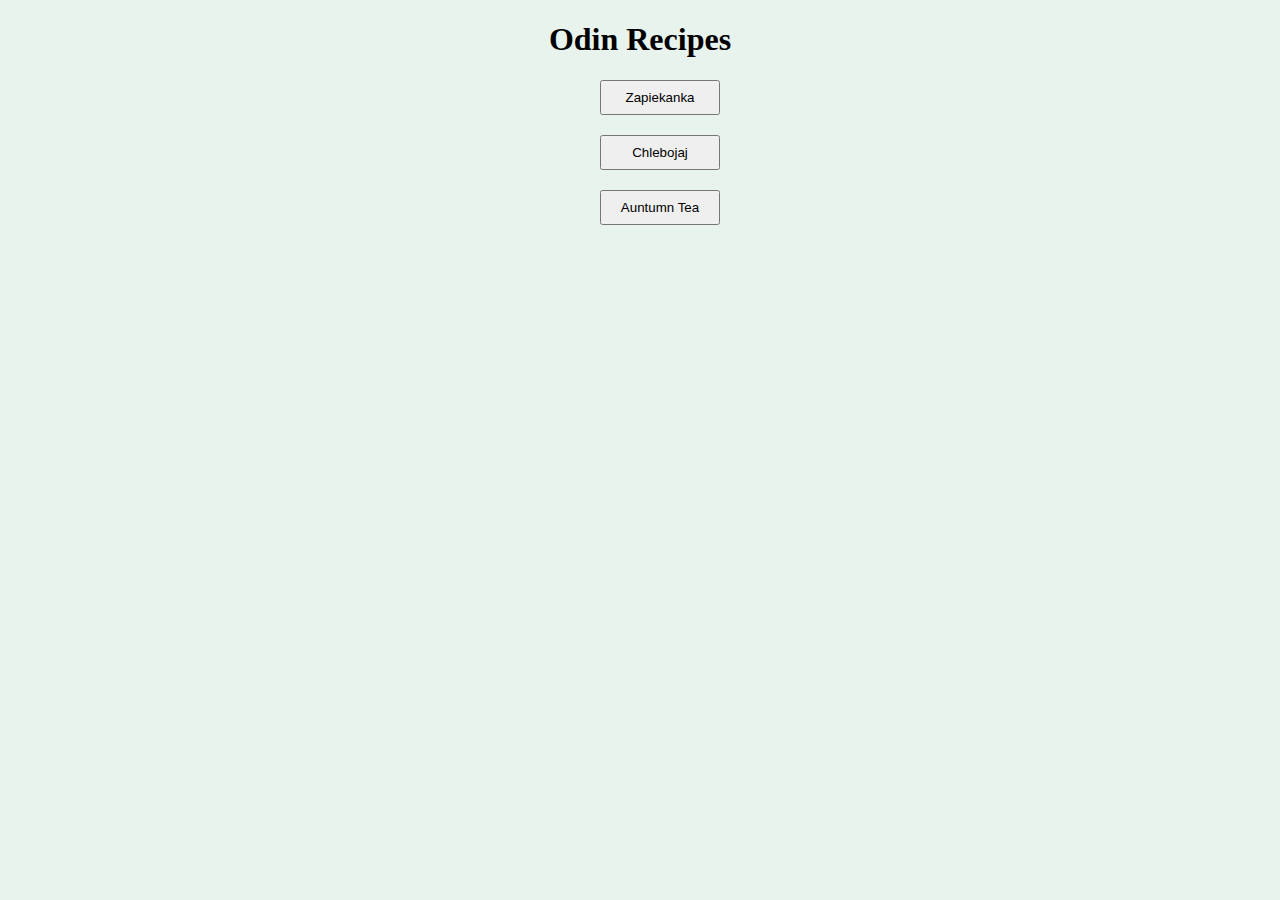
<file: index.html>
<!DOCTYPE html>
<html lang="en">
<head>
    <meta charset="UTF-8">
    <meta name="viewport" content="width=device-width, initial-scale=1.0">
    <title>Odin Recipes</title>
    <link rel="stylesheet" href="styles.css">
</head>
<body>
    <h1>Odin Recipes</h1>
    <ul>
        <button><a href="recipes/zapiekanka.html">Zapiekanka</a></button>
        <button><a href="recipes/chlebojaj.html">Chlebojaj</a></button>
        <button><a href="recipes/auntumn-tea.html">Auntumn Tea</a></button>

    </ul>
</body>
</html>
</file>
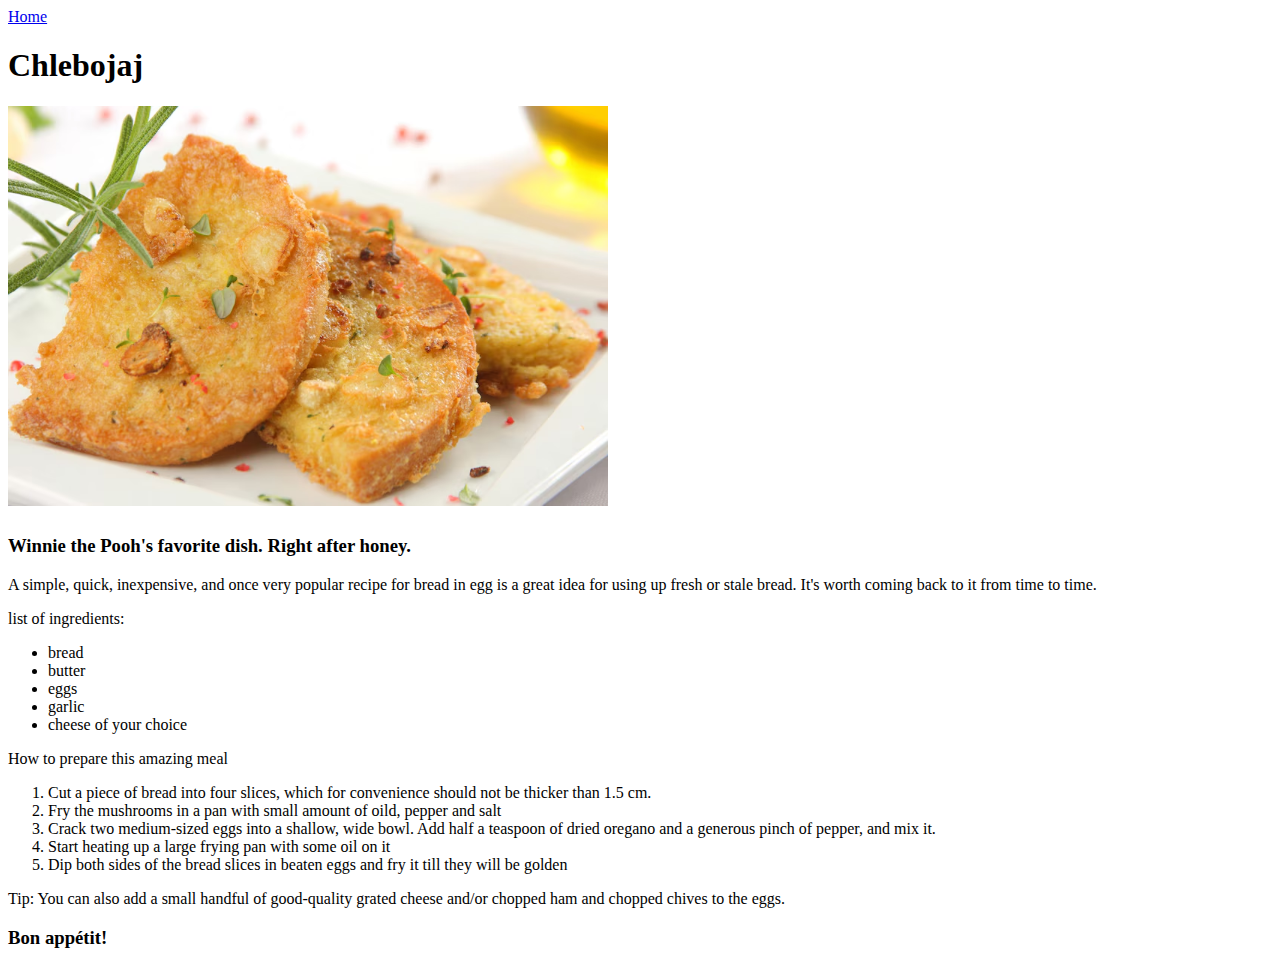
<file: recipes/chlebojaj.html>
<!DOCTYPE html>
<html lang="en">
<head>
    <meta charset="UTF-8">
    <meta name="viewport" content="width=device-width, initial-scale=1.0">
    <title>Chlebojaj</title>
</head>
<body>
    <a href="../index.html">Home</a>
    <h1>Chlebojaj<h1>
    <img src="images/chlebojaj.jpg" alt="Chlebojaj" height="400">
    <h3>Winnie the Pooh's favorite dish. Right after honey.</h3>
    <p>A simple, quick, inexpensive, and once very popular recipe for bread in egg is a great idea for using up fresh or stale bread. It's worth coming back to it from time to time. </p>
    <p>list of ingredients:</p> </p>
        <ul>
            <li>bread</li>
            <li>butter</li>
            <li>eggs </li>
            <li>garlic</li>
            <li>cheese of your choice</li>
        </ul>
    <p>How to prepare this amazing meal</p>
        <ol>
            <li>Cut a piece of bread into four slices, which for convenience should not be thicker than 1.5 cm.</li>
            <li>Fry the mushrooms in a pan with small amount of oild, pepper and salt</li>
            <li>Crack two medium-sized eggs into a shallow, wide bowl. Add half a teaspoon of dried oregano and a generous pinch of pepper, and mix it.</li>
            <li>Start heating up a large frying pan with some oil on it</li>
            <li>Dip both sides of the bread slices in beaten eggs and fry it till they will be golden</li>
        </ol>
        <p>Tip: You can also add a small handful of good-quality grated cheese and/or chopped ham and chopped chives to the eggs. </p>
        <h3>Bon appétit!</h3>
</body>
</html>
</file>
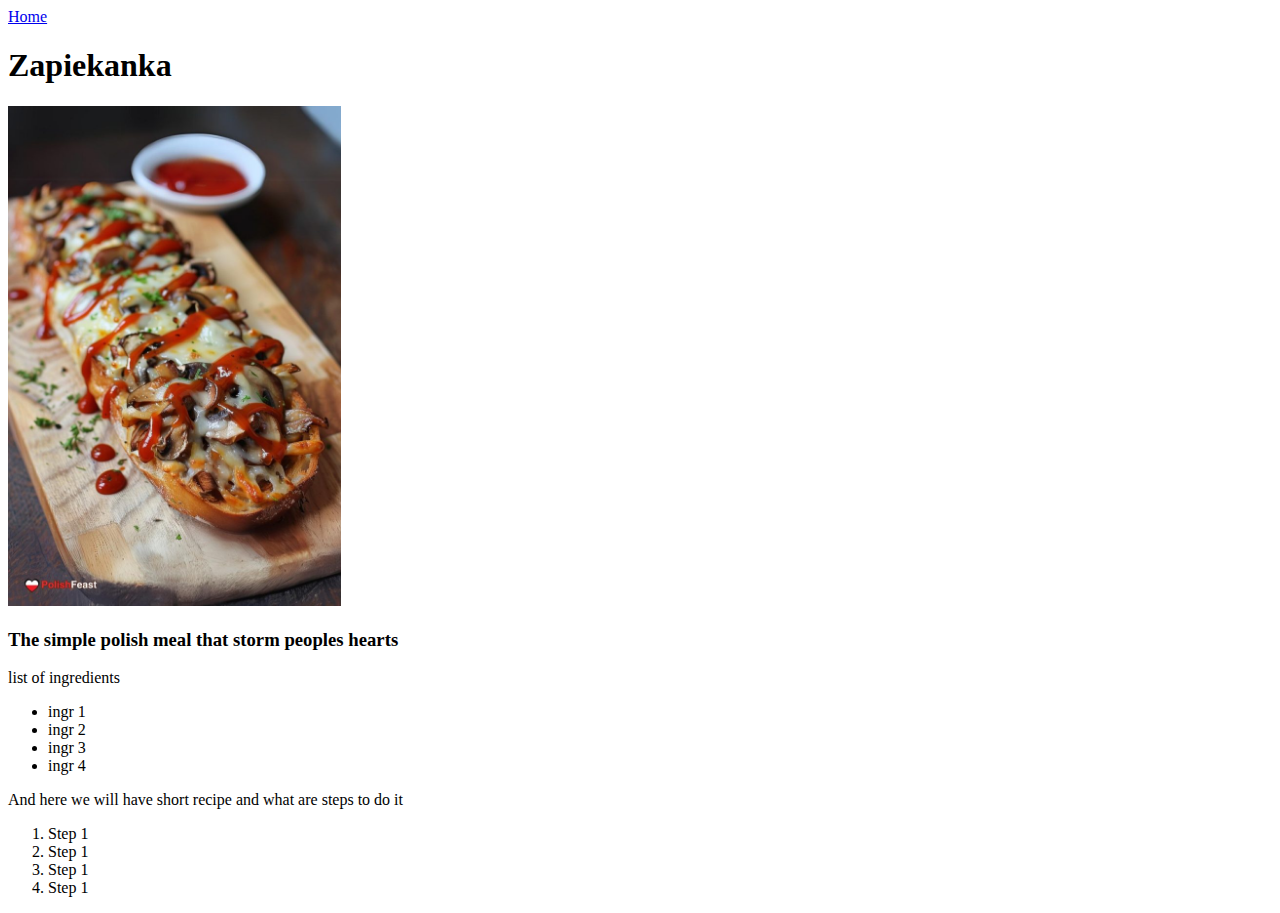
<file: recipes/zapiekanka.html>
<!DOCTYPE html>
<html lang="en">
<head>
    <meta charset="UTF-8">
    <meta name="viewport" content="width=device-width, initial-scale=1.0">
    <title>Document</title>
</head>
<body>
    <a href="../index.html">Home</a>
    <h1>Zapiekanka</h1>
    <img src="images/Zapiekanka.jpg" alt="Zapiekanka" height="500">
    <h3>The simple polish meal that storm peoples hearts</h3>
    <p>list of ingredients</p> </p>
        <ul>
            <li>ingr 1</li>
            <li>ingr 2</li>
            <li>ingr 3</li>
            <li>ingr 4</li>
        </ul>
    <p>And here we will have short recipe and what are steps to do it</p>
        <ol>
            <li>Step 1</li>
            <li>Step 1</li>
            <li>Step 1</li>
            <li>Step 1</li>
        </ol>
</body>
</html>
</file>
<file: styles.css>
body {
    background:rgb(231, 243, 236) ;
}

h1 {
    text-align: center;
}

a {
    text-decoration: none;
    color: black;
}

button {
    display: block;
    block-size: auto;
    width: 120px;
    margin:auto;
    margin-top: 20px;
    padding: 8px;
}
</file>
